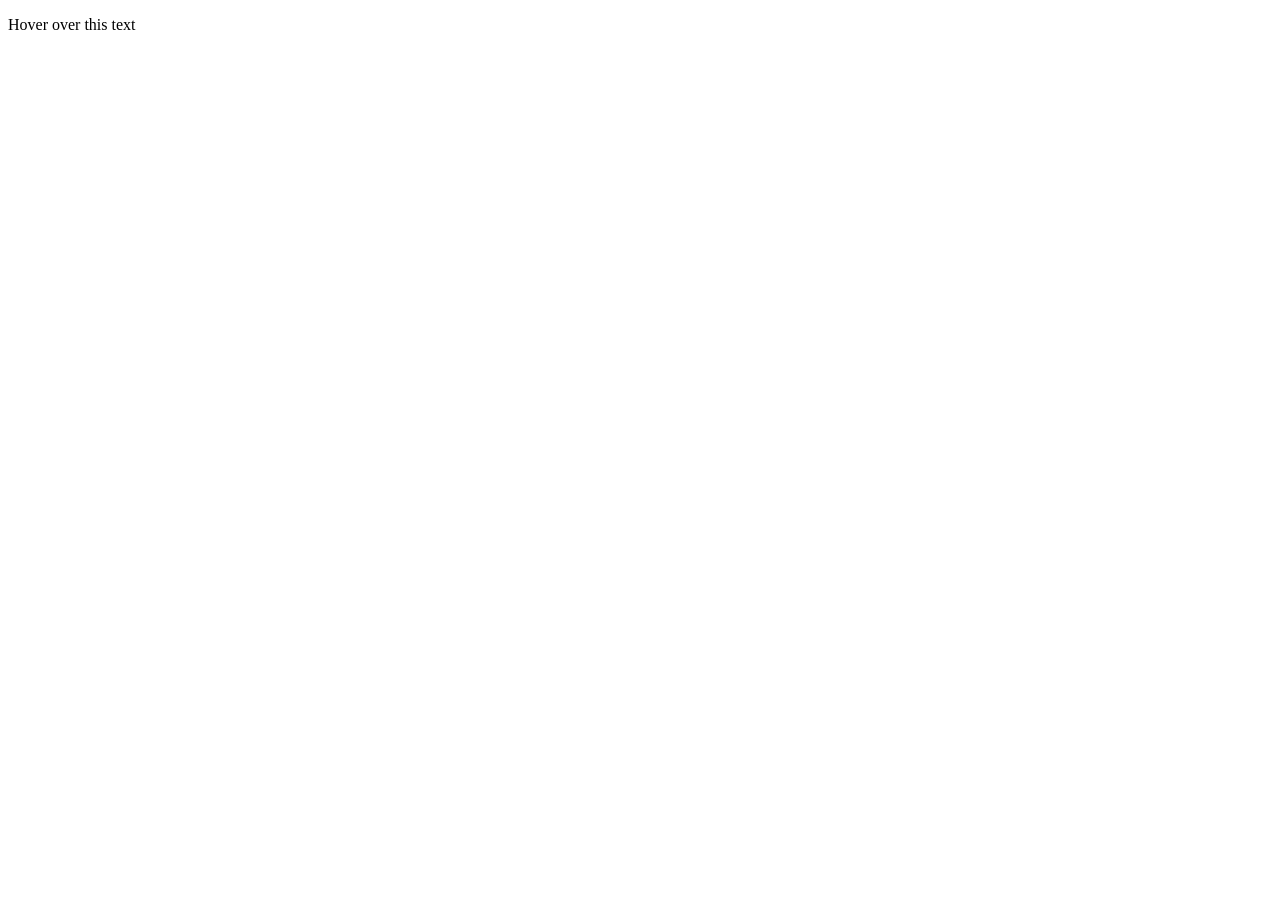
<file: Foodies/Food Recipe Web/Chatgpt.html>
<!DOCTYPE html>
<html lang="en">
<head>
  <meta charset="UTF-8">
  <title>Scale Text</title>
  <style>
    p {
      font-weight: 400;
      transition: transform 0.3s ease;
    }

    p:hover {
      transform: scale(1.05); 
    }
  </style>
</head>
<body>

  <p>Hover over this text</p>

</body>
</html>
</file>
